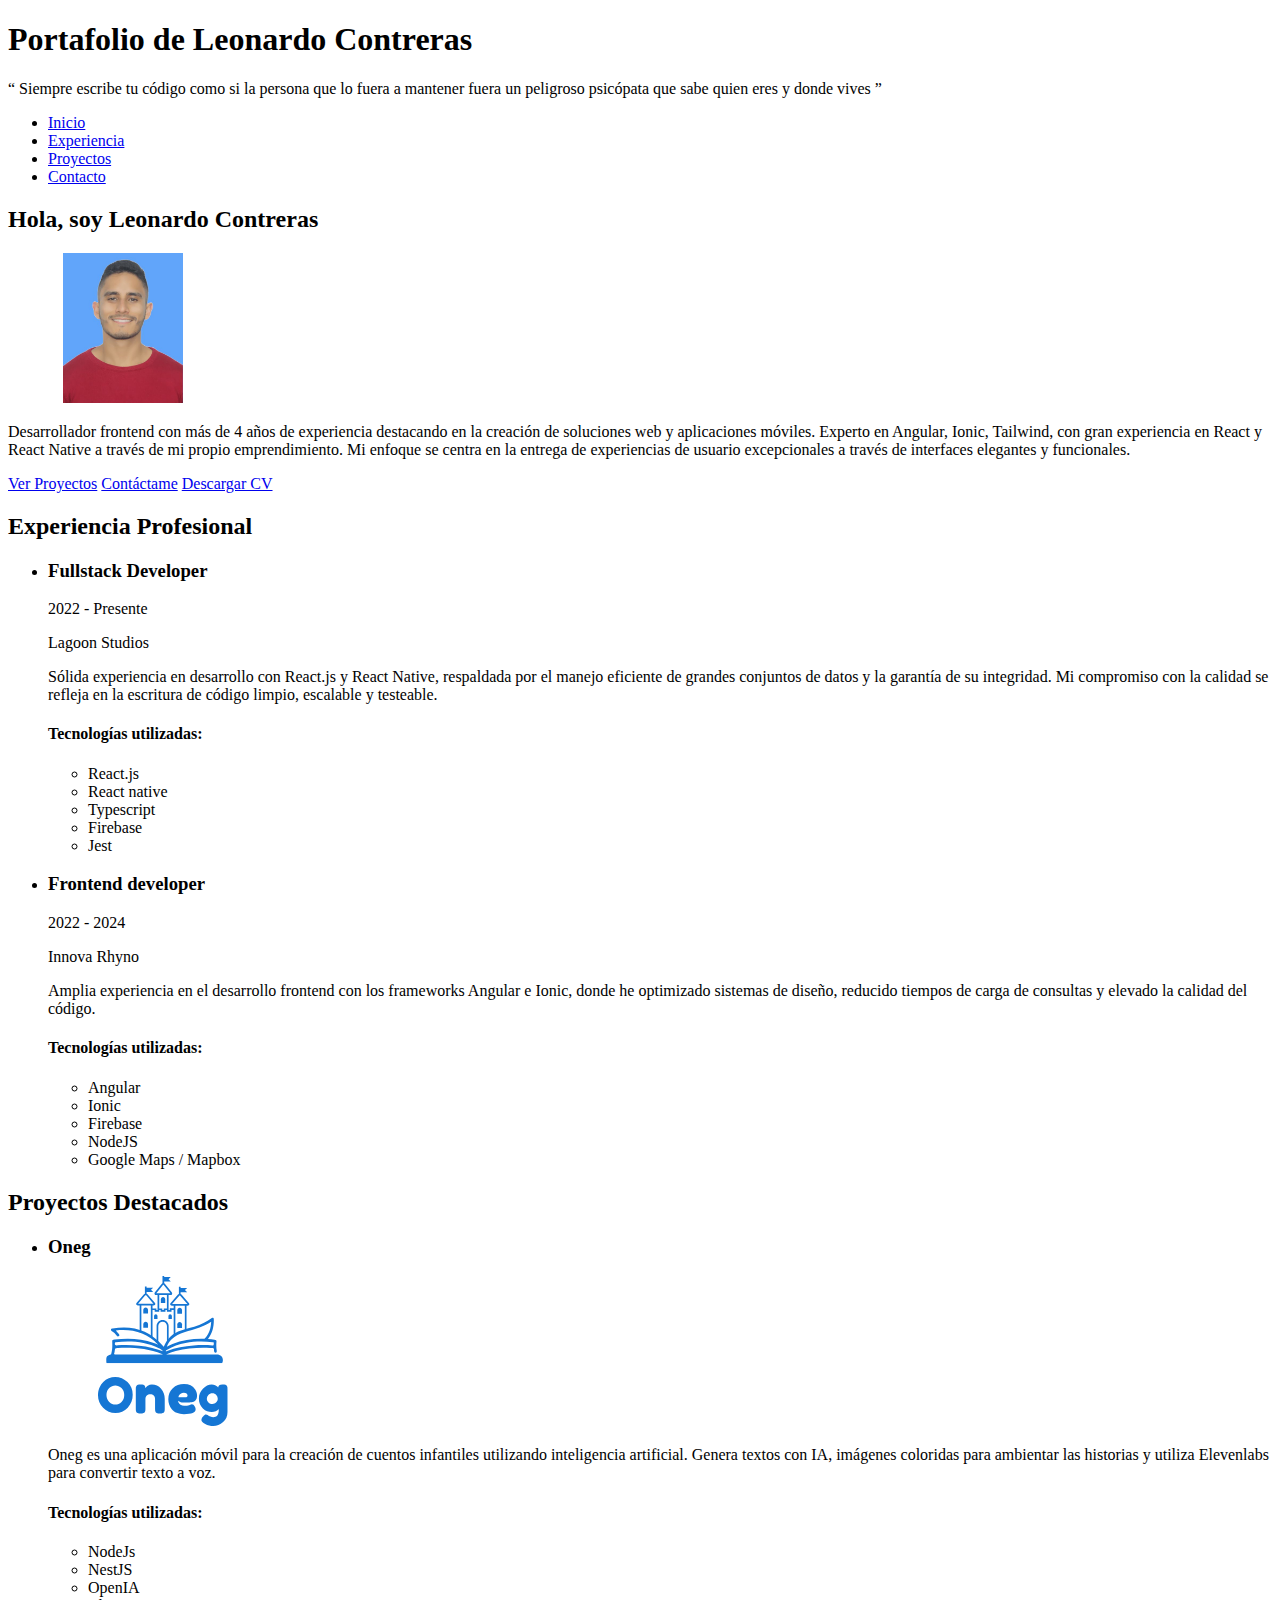
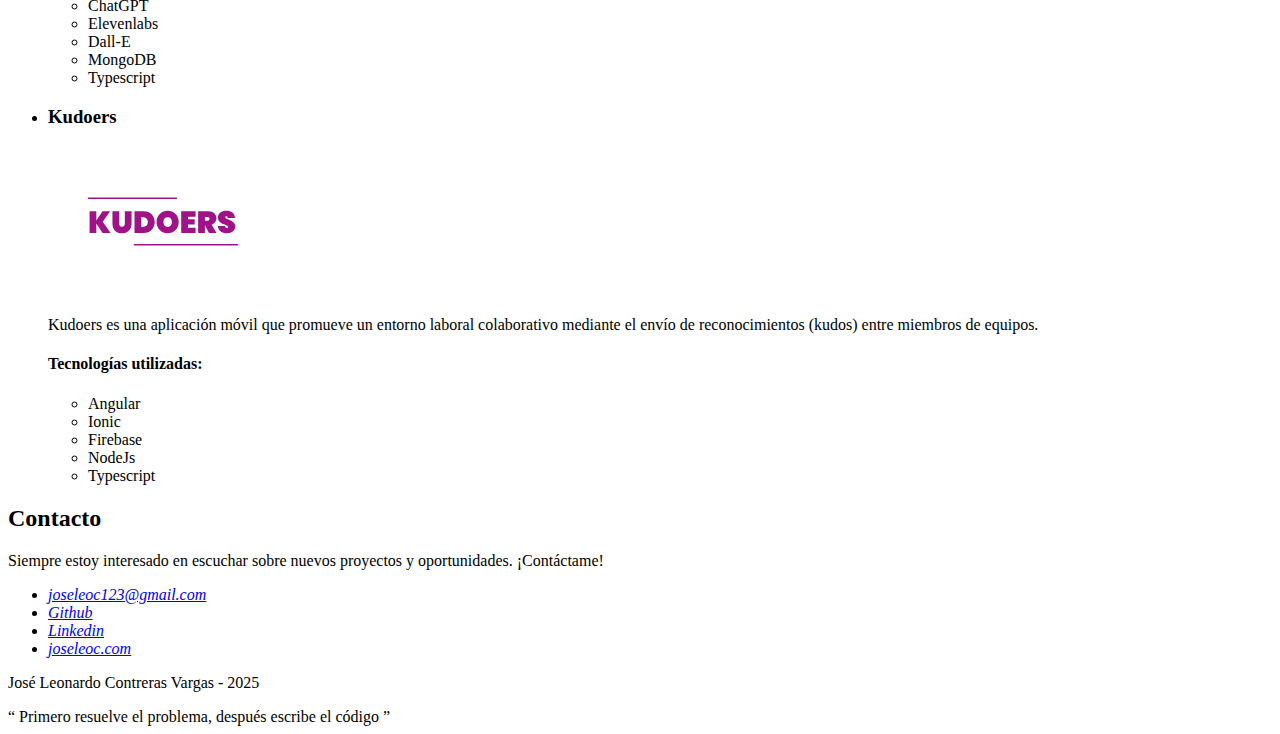
<file: index.html>
<!DOCTYPE html>
<html lang="es">
  <head>
    <meta charset="UTF-8" />
    <meta name="viewport" content="width=device-width, initial-scale=1.0" />
    <meta
      name="description"
      content="Portafolio profesional de Leonardo Contreras, desarrollador frontend con experiencia en Angular, React y tecnologías modernas."
    />
    <meta
      name="keywords"
      content="desarrollador frontend, Angular, React, Ionic, portafolio, programador"
    />
    <meta name="author" content="Leonardo Contreras" />
    <link
      rel="icon"
      type="image/png"
      sizes="16x16"
      href="./assets/img/codigo.png"
    />

    <title>
      Portafolio Profesional | Leonardo Contreras - Desarrollador Frontend
    </title>
    <link rel="canonical" href="https://tusitio.com" />

    <style>
      img {
        object-fit: contain;
      }
    </style>
  </head>
  <body>
    <header role="banner">
      <h1>Portafolio de Leonardo Contreras</h1>
      <q>
        Siempre escribe tu código como si la persona que lo fuera a mantener
        fuera un peligroso psicópata que sabe quien eres y donde vives
      </q>
      <nav aria-label="Navegación principal">
        <ul>
          <li><a href="#hero" aria-current="page">Inicio</a></li>
          <li><a href="#experience">Experiencia</a></li>
          <li><a href="#projects">Proyectos</a></li>
          <li><a href="#contact">Contacto</a></li>
        </ul>
      </nav>
    </header>

    <main role="main">
      <section id="hero" aria-labelledby="hero-heading">
        <h2 id="hero-heading">Hola, soy Leonardo Contreras</h2>
        <figure>
          <img
            src="./assets/img/avatar.jpg"
            alt="Avatar de Leonardo Contreras sonriendo"
            width="150"
            height="150"
            loading="lazy"
          />
        </figure>
        <p>
          Desarrollador frontend con más de 4 años de experiencia destacando en
          la creación de soluciones web y aplicaciones móviles. Experto en
          Angular, Ionic, Tailwind, con gran experiencia en React y React Native
          a través de mi propio emprendimiento. Mi enfoque se centra en la
          entrega de experiencias de usuario excepcionales a través de
          interfaces elegantes y funcionales.
        </p>

        <div role="group" aria-label="Acciones principales">
          <a href="#projects" role="button">Ver Proyectos</a>
          <a href="#contact" role="button">Contáctame</a>
          <a
            href="./assets/files/Resume-Leonardo-Contreras-es.pdf"
            target="_blank"
            rel="noopener noreferrer"
            download="CV-Leonardo-Contreras.pdf"
          >
            Descargar CV
          </a>
        </div>
      </section>

      <section id="experience" aria-labelledby="experience-heading">
        <h2 id="experience-heading">Experiencia Profesional</h2>

        <ul role="list">
          <li role="listitem">
            <article>
              <header>
                <h3>Fullstack Developer</h3>
                <p><time datetime="2022">2022</time> - Presente</p>
                <p>Lagoon Studios</p>
              </header>
              <p>
                Sólida experiencia en desarrollo con React.js y React Native,
                respaldada por el manejo eficiente de grandes conjuntos de datos
                y la garantía de su integridad. Mi compromiso con la calidad se
                refleja en la escritura de código limpio, escalable y testeable.
              </p>

              <h4>Tecnologías utilizadas:</h4>
              <ul role="list">
                <li>React.js</li>
                <li>React native</li>
                <li>Typescript</li>
                <li>Firebase</li>
                <li>Jest</li>
              </ul>
            </article>
          </li>

          <li role="listitem">
            <article>
              <header>
                <h3>Frontend developer</h3>
                <p>
                  <time datetime="2022">2022</time> -
                  <time datetime="2024">2024</time>
                </p>
                <p>Innova Rhyno</p>
              </header>
              <p>
                Amplia experiencia en el desarrollo frontend con los frameworks
                Angular e Ionic, donde he optimizado sistemas de diseño,
                reducido tiempos de carga de consultas y elevado la calidad del
                código.
              </p>

              <h4>Tecnologías utilizadas:</h4>
              <ul role="list">
                <li>Angular</li>
                <li>Ionic</li>
                <li>Firebase</li>
                <li>NodeJS</li>
                <li>Google Maps / Mapbox</li>
              </ul>
            </article>
          </li>
        </ul>
      </section>

      <section id="projects" aria-labelledby="projects-heading">
        <h2 id="projects-heading">Proyectos Destacados</h2>

        <ul role="list">
          <li role="listitem">
            <article>
              <header>
                <h3>Oneg</h3>
                <figure>
                  <img
                    src="./assets/img/projects/oneg-logo.svg"
                    alt="Logo del proyecto 'Oneg'"
                    width="150"
                    height="150"
                    loading="lazy"
                  />
                </figure>
              </header>
              <p>
                Oneg es una aplicación móvil para la creación de cuentos
                infantiles utilizando inteligencia artificial. Genera textos con
                IA, imágenes coloridas para ambientar las historias y utiliza
                Elevenlabs para convertir texto a voz.
              </p>

              <h4>Tecnologías utilizadas:</h4>
              <ul role="list">
                <li>NodeJs</li>
                <li>NestJS</li>
                <li>OpenIA</li>
                <li>ChatGPT</li>
                <li>Elevenlabs</li>
                <li>Dall-E</li>
                <li>MongoDB</li>
                <li>Typescript</li>
              </ul>
            </article>
          </li>

          <li role="listitem">
            <article>
              <header>
                <h3>Kudoers</h3>
                <figure>
                  <img
                    src="./assets/img/projects/kudoers-logo.svg"
                    alt="Logo del proyecto 'Kudoers'"
                    width="150"
                    height="150"
                    loading="lazy"
                  />
                </figure>
              </header>
              <p>
                Kudoers es una aplicación móvil que promueve un entorno laboral
                colaborativo mediante el envío de reconocimientos (kudos) entre
                miembros de equipos.
              </p>

              <h4>Tecnologías utilizadas:</h4>
              <ul role="list">
                <li>Angular</li>
                <li>Ionic</li>
                <li>Firebase</li>
                <li>NodeJs</li>
                <li>Typescript</li>
              </ul>
            </article>
          </li>
        </ul>
      </section>

      <section id="contact" aria-labelledby="contact-heading">
        <h2 id="contact-heading">Contacto</h2>
        <p>
          Siempre estoy interesado en escuchar sobre nuevos proyectos y
          oportunidades. ¡Contáctame!
        </p>
        <address>
          <nav aria-label="Enlaces de contacto">
            <ul role="list">
              <li>
                <a href="mailto:joseleoc123@gmail.com">
                  joseleoc123@gmail.com
                </a>
              </li>
              <li>
                <a
                  href="https://github.com/joseleoc"
                  target="_blank"
                  rel="noopener noreferrer"
                >
                  Github
                </a>
              </li>
              <li>
                <a
                  href="https://www.linkedin.com/in/leonardo-contreras-v/"
                  target="_blank"
                  rel="noopener noreferrer"
                >
                  Linkedin
                </a>
              </li>

              <li>
                <a
                  href="https://joseleoc.com"
                  target="_blank"
                  rel="noopener noreferrer"
                >
                  joseleoc.com
                </a>
              </li>
            </ul>
          </nav>
        </address>
      </section>
    </main>

    <footer role="contentinfo">
      <p>
        <span>
          José Leonardo Contreras Vargas -
          <time datetime="2025">2025</time>
        </span>
      </p>
      <q> Primero resuelve el problema, después escribe el código </q>
    </footer>
  </body>
</html>
</file>
